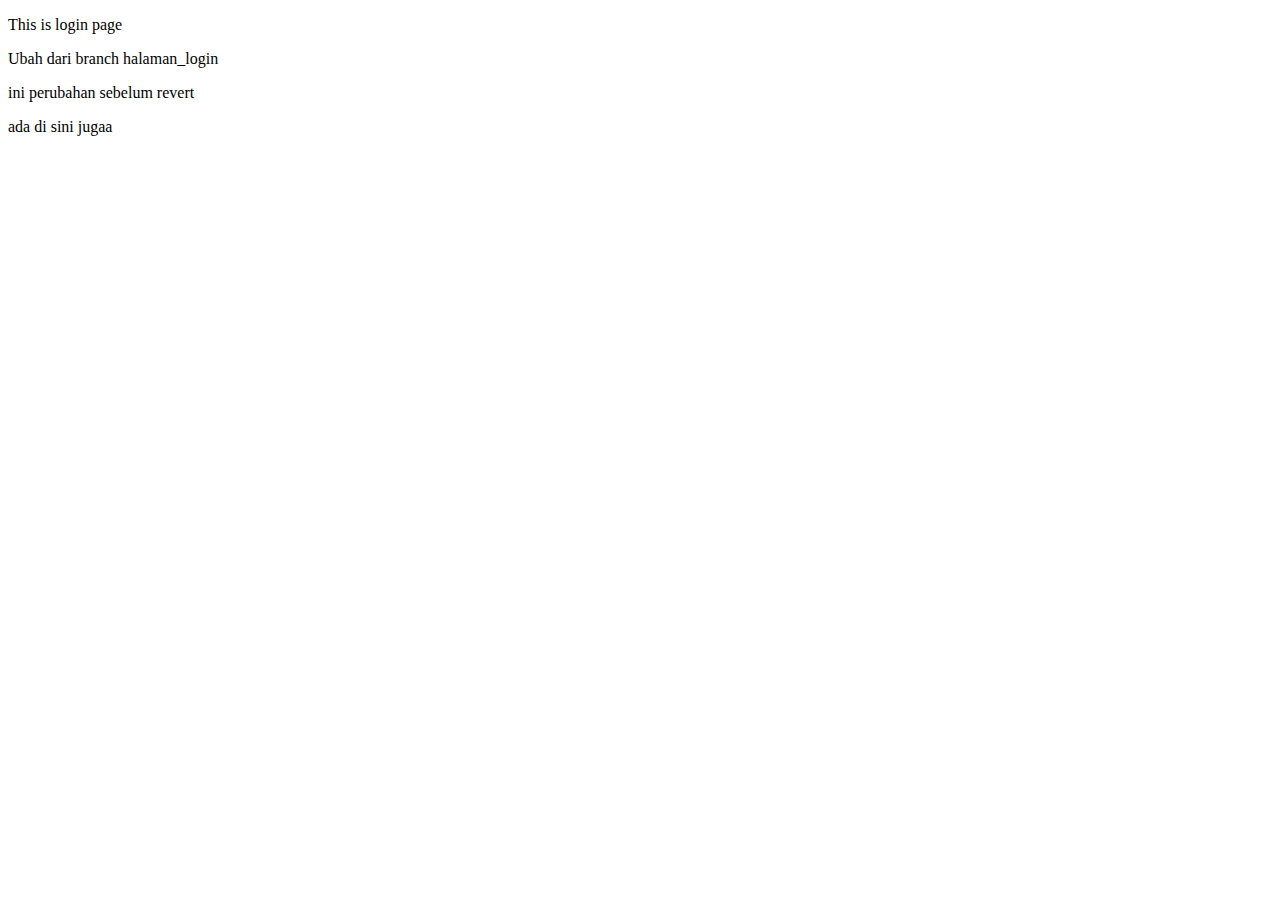
<file: login.html>
<!DOCTYPE html>
<html lang="en">
<head>
    <meta charset="UTF-8">
    <meta name="viewport" content="width=device-width, initial-scale=1.0">
    <title>Halaman Login</title>
</head>
<body>
    <p>This is login page</p>
    <p>Ubah dari branch halaman_login</p>
    <p>ini perubahan sebelum revert</p>
    <p>ada di sini jugaa</p>

</body>
</html>
</file>
